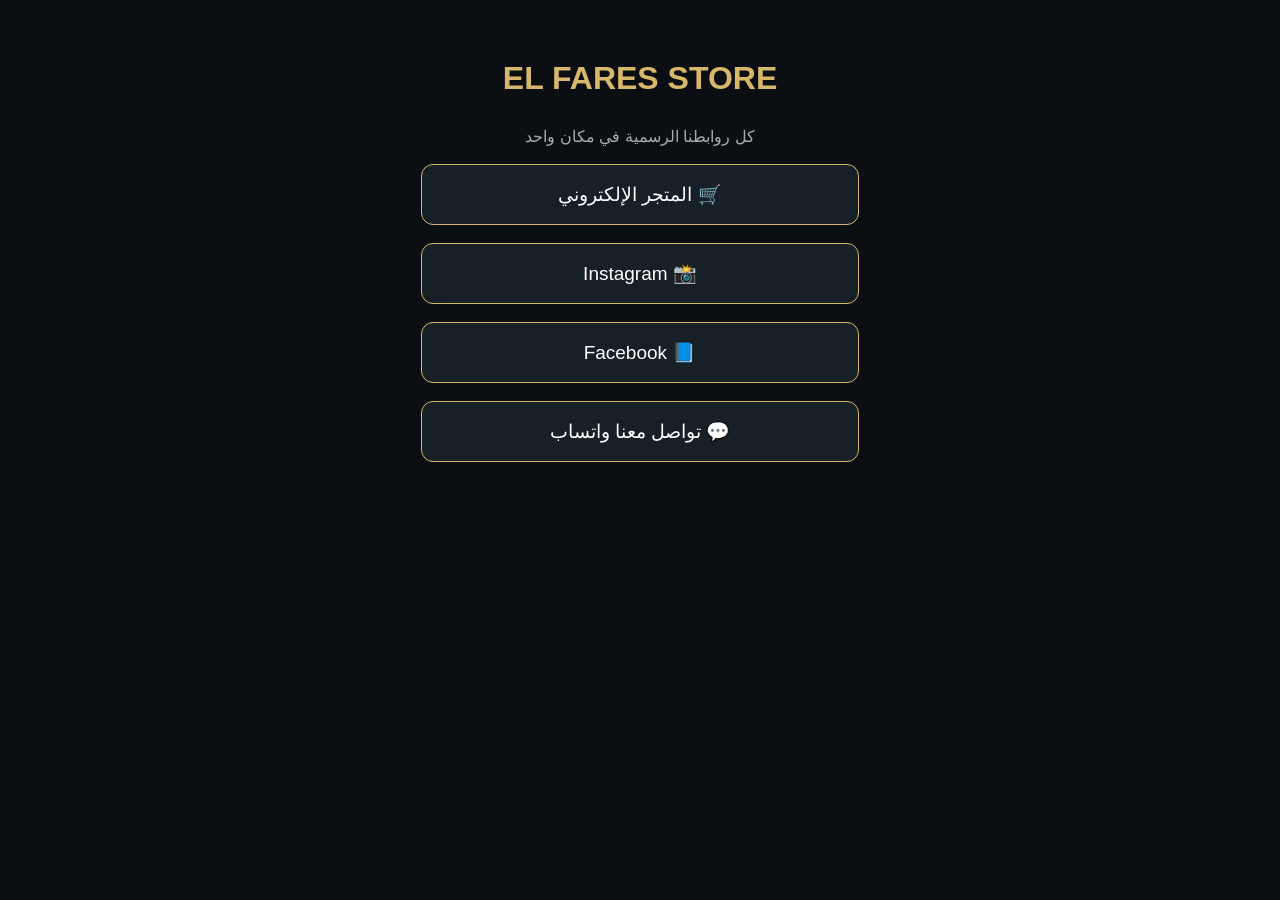
<file: links.html>
<!DOCTYPE html>
<html lang="ar" dir="rtl">
<head>
<meta charset="UTF-8">
<meta name="viewport" content="width=device-width, initial-scale=1">
<title>EL FARES STORE</title>
<style>
body{margin:0;background:#0b0e13;color:white;font-family:Arial;text-align:center;padding:30px 20px}
h1{color:#d7b76a;margin:30px}
p{color:#aaa}
a{display:block;max-width:400px;margin:18px auto;padding:18px;background:#171f27;border:1px solid #d7b76a;border-radius:12px;color:white;text-decoration:none;font-size:19px}
a:hover{background:#176c70}
</style>
</head>
<body>
<h1>EL FARES STORE</h1>
<p>كل روابطنا الرسمية في مكان واحد</p>
<a href="https://elfares-store.github.io/elfares-store-sync/">🛒 المتجر الإلكتروني</a>
<a href="https://www.instagram.com/elfaresstore2026/">📸 Instagram</a>
<a href="https://www.facebook.com/share/1EK2akBvZH/">📘 Facebook</a>
<a href="https://wa.me/201092915111">💬 تواصل معنا واتساب</a>
</body>
</html>
</file>
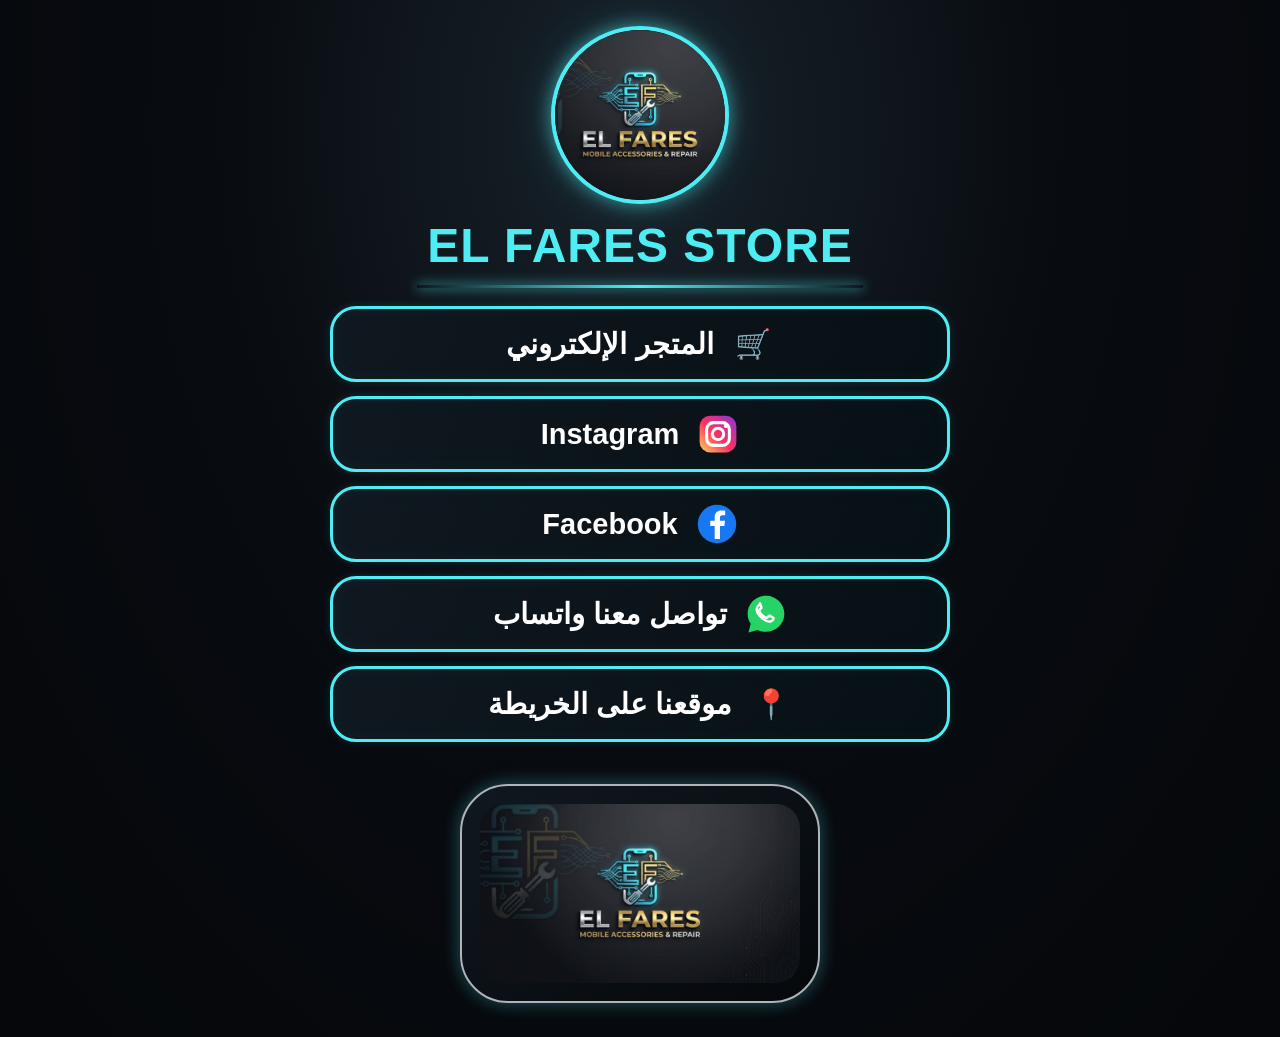
<file: my-links.html>
<!DOCTYPE html>
<html lang="ar" dir="rtl">
<head>
<meta charset="UTF-8">
<meta name="viewport" content="width=device-width, initial-scale=1">
<title>EL FARES STORE</title>
<style>
:root{--gold:#4EEDF3}
*{box-sizing:border-box}
body{margin:0;min-height:100vh;padding:26px 16px 34px;background:radial-gradient(ellipse at 50% 12%,#18232b 0,#080b10 48%,#05070a 100%);color:#f7f7f7;font-family:Arial,Tahoma,sans-serif;text-align:center}
.page{width:min(100%,620px);margin:auto}
.logo-circle{width:178px;height:178px;margin:0 auto 14px;border:4px solid var(--gold);border-radius:50%;display:flex;align-items:center;justify-content:center;overflow:hidden;background:#05080b;box-shadow:0 0 18px #4EEDF388,0 0 42px #4EEDF333}
.logo-circle img{width:100%;height:100%;object-fit:cover;border-radius:50%}
h1{margin:8px 0 12px;color:var(--gold);font-size:clamp(30px,7vw,48px);font-weight:800;letter-spacing:1px}
.title-line{height:3px;width:72%;margin:0 auto 18px;background:linear-gradient(90deg,transparent,var(--gold),transparent);box-shadow:0 0 12px var(--gold)}
.tagline{font-size:clamp(18px,4.5vw,25px);line-height:1.7;margin:0 auto 28px}
.links{display:grid;gap:14px}
.link{min-height:76px;padding:14px 22px;border:3px solid var(--gold);border-radius:26px;background:linear-gradient(110deg,#101820,#071014);color:white;text-decoration:none;display:flex;align-items:center;justify-content:center;gap:18px;font-size:clamp(21px,5vw,29px);font-weight:700;box-shadow:inset 0 0 18px #4EEDF30B,0 0 10px #4EEDF322;transition:.18s}
.link:hover{background:#17232a;transform:translateY(-2px);box-shadow:0 0 18px #4EEDF355}
.icon{width:42px;height:42px;flex:0 0 42px;display:inline-flex;align-items:center;justify-content:center}
.icon svg{width:100%;height:100%;display:block}
.bottom-logo{width:min(82%,360px);margin:42px auto 0;padding:18px;border:2px solid #aeb4b8;border-radius:48px;background:linear-gradient(145deg,#101820,#05080b);box-shadow:0 0 18px #4EEDF355;overflow:hidden}
.bottom-logo img{display:block;width:100%;height:auto;border-radius:24px}
@media(max-width:380px){.logo-circle{width:150px;height:150px}.link{min-height:68px;border-radius:20px}}
</style>
</head>
<body>
<main class="page">
<div class="logo-circle"><img src="el-fares-logo.jpg" alt="شعار EL FARES"></div>
<h1>EL FARES STORE</h1>
<div class="title-line"></div>
<nav class="links" aria-label="روابط المتجر الرسمية">
<a class="link" href="https://elfares-store.github.io/elfares-store-sync/"><span class="icon" aria-hidden="true">🛒</span><span>المتجر الإلكتروني</span></a>
<a class="link" href="https://www.instagram.com/elfaresstore2026/" target="_blank" rel="noopener noreferrer">
<span class="icon" aria-hidden="true"><svg viewBox="0 0 48 48"><defs><linearGradient id="ig" x1="0" y1="1" x2="1" y2="0"><stop stop-color="#ffd45b"/><stop offset=".45" stop-color="#ff315e"/><stop offset="1" stop-color="#8b35db"/></linearGradient></defs><rect x="3" y="3" width="42" height="42" rx="12" fill="url(#ig)"/><rect x="11" y="11" width="26" height="26" rx="8" fill="none" stroke="white" stroke-width="3.5"/><circle cx="24" cy="24" r="6.5" fill="none" stroke="white" stroke-width="3.5"/><circle cx="33" cy="15" r="2.2" fill="white"/></svg></span><span>Instagram</span></a>
<a class="link" href="https://www.facebook.com/share/1EK2akBvZH/" target="_blank" rel="noopener noreferrer">
<span class="icon" aria-hidden="true"><svg viewBox="0 0 48 48"><circle cx="24" cy="24" r="22" fill="#1877f2"/><path fill="white" d="M27.4 41V26.2h5l.75-5.8H27.4v-3.7c0-1.68.47-2.82 2.88-2.82h3.08V8.7c-.53-.07-2.36-.23-4.5-.23-4.45 0-7.5 2.72-7.5 7.72v4.2h-5.04v5.8h5.04V41z"/></svg></span><span>Facebook</span></a>
<a class="link" href="https://wa.me/201092915111" target="_blank" rel="noopener noreferrer">
<span class="icon" aria-hidden="true"><svg viewBox="0 0 48 48"><path fill="#25D366" d="M24 3C12.4 3 3 12.2 3 23.6c0 4.1 1.2 8 3.5 11.4L4 45l10.3-2.7A21.2 21.2 0 0 0 24 44.4c11.6 0 21-9.2 21-20.6S35.6 3 24 3z"/><path fill="none" stroke="white" stroke-width="2.8" stroke-linecap="round" stroke-linejoin="round" d="M17.1 13.7c-.7-.1-1.5.2-2 .9-1 1.1-2 2.6-1.7 4.8.3 2.4 2.1 5.4 5.2 8.4 3.1 3 6.3 4.7 8.7 4.9 2.1.2 3.6-.9 4.6-2 .6-.7.8-1.5.6-2.2-.2-.5-3.8-2.3-4.5-2.5-.6-.2-1 .2-1.4.8-.4.5-1.1 1.4-1.6 1.6-.5.2-1.1-.1-2-.5-1.1-.5-2.5-1.6-3.7-2.8-1.2-1.2-2.2-2.7-2.6-3.8-.3-.8-.6-1.5-.3-2 .2-.5 1.2-1.1 1.7-1.5.6-.4.9-.8.7-1.4-.2-.7-1.2-4.4-1.7-4.7z"/></svg></span><span>تواصل معنا واتساب</span></a>
<a class="link" href="https://www.google.com/maps?q=30.266905,31.527562" target="_blank" rel="noopener">
  <span class="icon">📍</span>
  موقعنا على الخريطة
</a>
</nav>
<div class="bottom-logo"><img src="el-fares-logo.jpg" alt="EL FARES Mobile Accessories & Repair"></div>
</main>
</body>
</html>
</file>
